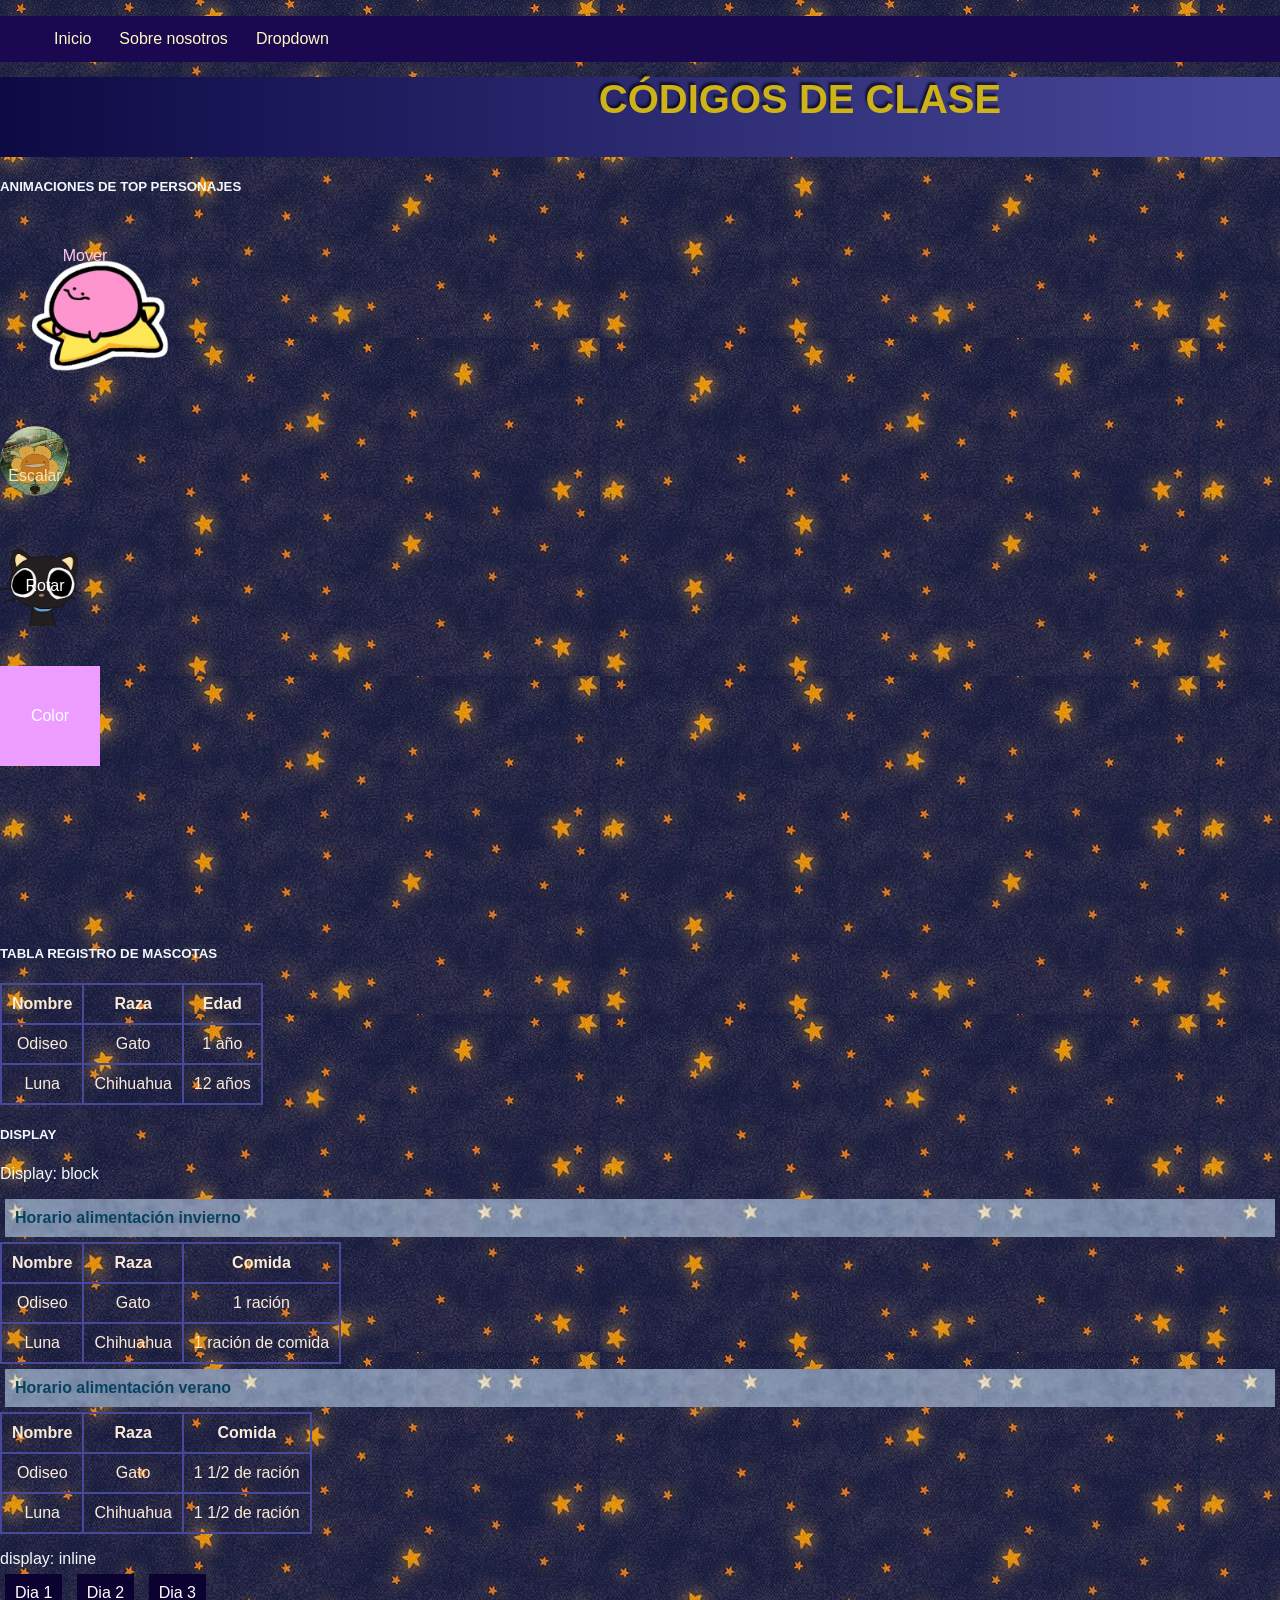
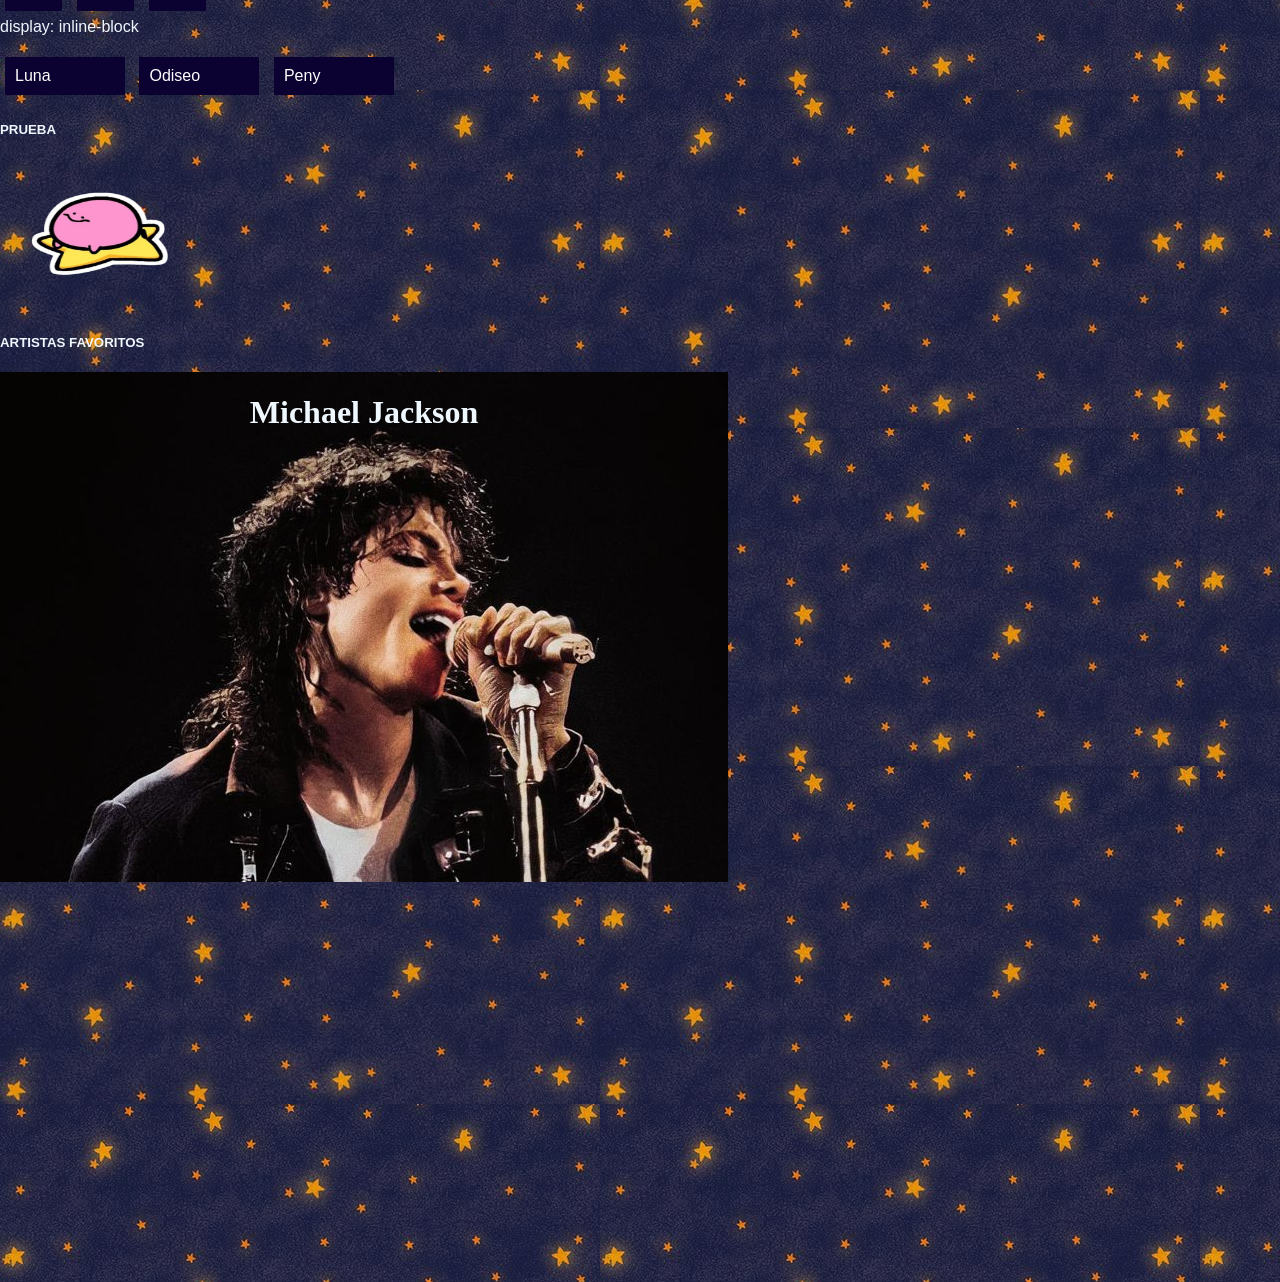
<file: index.html>
<!DOCTYPE html>
<html lang="es">
<head>
    <meta charset="UTF-8">
    <title>Codigos </title>
    <link rel="stylesheet" href="style.css" type="text/css">
    <link href="img/logomish.ico" rel=“icon”>
</head>
    <!-- menú Dropdown -->
 <div class="menuSticky">
    <ul>
        <li><a class="opcion" href="">Inicio</a></li>
        <li><a class="opcion" href="">Sobre nosotros</a></li>
        <li class="dropdown">
            <a href="" class="dropbtn">Dropdown</a>
            <div class="dropdown-content">
                <a href="#abajo">Personajes</a>
                <a href="#">Mascotas</a>
                <a href="#">Cantantes favoritos</a>
            </div>
        </li>
    </ul>
    </div>
<div id="abajo"></div>
    
<header>
        <h1>CÓDIGOS DE CLASE</h1>
    </header>
<body>
<h5>ANIMACIONES DE TOP PERSONAJES</h5>
    <div class="caja mover">Mover</div>
    <div class="caja escalar">Escalar</div>
    <div class="caja rotar">Rotar</div>
    <div class="caja color">Color</div>



<h5>TABLA REGISTRO DE MASCOTAS</h5>
    <!-- TABLA -->
     <table>
    <thead>
        <tr>
            <th>Nombre</th>
            <th>Raza</th>
            <th>Edad</th>
        </tr>
    </thead>
    <tbody>
        <tr>
            <td>Odiseo</td>
            <td>Gato</td>
            <td>1 año</td>
        </tr>
        <tr>
            <td>Luna</td>
            <td>Chihuahua</td>
            <td>12 años</td>
        </tr>
    </tbody>
</table>
<h5>DISPLAY</h5>
 <!-- DISPLAY -->
<p class="titulo">Display: block</p>
<div class="block">Horario alimentación invierno</div>
<table>
    <thead>
        <tr>
            <th>Nombre</th>
            <th>Raza</th>
            <th>Comida</th>
        </tr>
    </thead>
    <tbody>
        <tr>
            <td>Odiseo</td>
            <td>Gato</td>
            <td>1 ración</td>
        </tr>
        <tr>
            <td>Luna</td>
            <td>Chihuahua</td>
            <td>1 ración de comida</td>
        </tr>
    </tbody>
</table>
<div class="block">Horario alimentación verano</div>
<table>
    <thead>
        <tr>
            <th>Nombre</th>
            <th>Raza</th>
            <th>Comida</th>
        </tr>
    </thead>
    <tbody>
        <tr>
            <td>Odiseo</td>
            <td>Gato</td>
            <td>1 1/2 de ración</td>
        </tr>
        <tr>
            <td>Luna</td>
            <td>Chihuahua</td>
            <td>1 1/2 de ración</td>
        </tr>
    </tbody>
</table>

<p class="titulo">display: inline</p>
<div class="inline">Dia 1</div>
<div class="inline">Dia 2</div>
<div class="inline">Dia 3</div>

<p class="titulo">display: inline-block</p>
<div class="inline-block">Luna</div>
<div class="inline-block">Odiseo</div>
<div class="inline-block">Peny</div>
 

<div class="roja"></div>
<div class="azul"></div>
</body>
</html>
 


<!-- PRUEBA -->
<h5>PRUEBA</h5>
<!DOCTYPE html>
<html lang="es">
<head>
    <meta charset="UTF-8">
    <meta name="viewport" content="width=device-width, initial-scale=1.0">
    <title>Prueba de Imagen</title>
    <link rel="stylesheet" href="style.css" type="text/css">
</head>
<body>

    <img src="img/kirbo.png" alt="Descripción clara de mi imagen">

</body>
    <!-- Código Carrusel -->
<h5>ARTISTAS FAVORITOS</h5>

<div id="slideshow">
        <div class="slide-wrapper">
            <div class="imgUno">
                <h1 class="number">Michael Jackson</h1>
            </div>

            <div class="imgDos">
                <h1 class="number">Blondie</h1>
            </div>

            <div class="imgTres">
                <h1 class="number">Fleetwood Mac</h1>
            </div>

            <div class="imgCuatro">
                <h1 class="number">Arctic Monkeys</h1>
            </div>
             <div class="imgCinco">
                <h1 class="number">Megan the stallion</h1>
            </div>

        </div>
    </div>

</html>
</file>
<file: style.css>
/* menú Dropdown */
.menuSticky{
            overflow: hidden;
            top: 0;
            position: sticky;
            height: 200px;
            margin-bottom: -150px;
        }
        ul {
            list-style-type: none;
            overflow: hidden;
            background-color: #1a0950;
        }
 
        li {
            float: left;
        }
 
        .opcion {
            display: inline-block;
            color: rgb(255, 250, 194);
            text-align: center;
            padding: 14px;
            text-decoration: none;
        }
 
        .dropbtn {
            display: inline-block;
            color: rgb(255, 250, 194);
            text-align: center;
            padding: 14px;
            text-decoration: none;
        }
 
        .dropdown {
            display: inline-block;
        }
 
        .dropdown-content {
            display: none;
            position: absolute;
            background-color: #9e6affb5;
            width: 160px;
            box-shadow: 0px 8px 16px 0px rgba(0, 0, 0, 0.2);
            z-index: 1;
        }
 
        a {
            color: #cdbdff;
            padding: 12px 16px;
            text-decoration: none;
            display: block;
            text-align: left;
        }
 
        .dropdown:hover .dropdown-content {
            display: block;
        }




/* Animaciones individuales */
  header{
           font-family:Verdana, sans-serif;
           color: rgb(205, 178, 25);
           text-shadow: -2px -3px 2px rgba(0,0,0,0.6);
           background: #0d0a44;
background: linear-gradient(90deg,#0d0a44 0%, #49499c 80%);
           width: 1600px;
           height: 80px;
           text-align: center;
           align-items: center;
           margin: 0;
           font-size: 20px;

        }
        body {
            background-image: url(img/estrellas\ fondo.jpg);
            margin: 0;
            color: aliceblue;
            font-family: Helvetica, sans-serif;
            
            
        }

    .p {
        color:
         bisque;

         }
       

/* Animaciones */
.mover{
    width: 100px;
    height: 100px;
    background-image: url('img/kirbo.png');
    background-size: cover; 
     width: 170px;
    height: 200px;
    color: rgb(255, 198, 248);
    font-family:Impact, sans-serif;
    text-align: center;
    line-height: 80px; 
    margin-bottom: 10px;
   }
  
.color {
    width: 100px;
    height: 100px;
    background-color: rgb(237, 157, 255);
    color: white;
    text-align: center;
    line-height: 100px; /* Para centrar el texto verticalmente */
    margin-bottom: 180px;
}
.escalar {
    width: 70px;
    height: 70px;
    background-image: url('img/sunflower.png');
    background-size: cover; 
     width: 70px;
    height: 70px;
    color: rgb(255, 223, 173);
    font-family: Impact, sans-serif;
    text-align: center;
    line-height: 100px; /* Para centrar el texto verticalmente */
    margin-bottom: 40px;
}
.rotar{
    width: 170px;
    height: 170px;
    background-image: url('img/chococat.png');
    background-size: cover; 
     width: 90px;
    height: 90px;
    color: white;
    text-align: center;
    line-height: 100px; /* Para centrar el texto verticalmente */
    margin-bottom: 40px;
}


/* Animaciones individuales */
.mover {
    /* Agregamos 'alternate' para que el movimiento sea de ida y vuelta */
    animation: moverAnim 3s infinite ease-in-out alternate;
}

.escalar {
    animation: escalarAnim 3s infinite ease-in-out alternate;
}

.rotar {
    /* La rotación suele verse mejor si es continua, así que quitamos alternate aquí */
    animation: rotarAnim 3s infinite linear;
}

.color {
    animation: colorAnim 3s infinite ease-in-out alternate;
}

/* Keyframes (tus animaciones están perfectas, solo las mantenemos) */
@keyframes moverAnim {
    from { transform: translateX(0); }
    to { transform: translateX(150px); }
}

@keyframes escalarAnim {
    from { transform: scale(1); }
    to { transform: scale(1.5); }
}

@keyframes rotarAnim {
    from { transform: rotate(0deg); }
    to { transform: rotate(360deg); }
}

@keyframes colorAnim {
    from { background-color: rgb(237, 157, 255); }
    to { background-color: dodgerblue; }
}

 
/* TABLA */
table{
     margin: 40px, auto;
     color:antiquewhite;
     border-collapse: collapse;
     text-align: center;
    }
    td, th{ 
        border: 2px, solid #49499c;
        padding: 10px;
        align-items: center;
    }






/* Display */
 .block {
           background-image: url(img/estrellasfondo2.jpg);
            color: rgb(7, 66, 97);
            font-family: Helvetica;
            font-weight: bold;
            padding: 10px;
            margin: 5px;
            display: block;/*Posición haciendo salto de línea*/

        }
       
        .inline {
            background: rgb(12, 2, 49);
            color: white;
            font-family: Helvetica;
            padding: 10px;
            margin: 5px;
            display: inline;
        }
 
        .inline-block {
            background: rgb(12, 2, 49);
            height: auto;
            color: white;
            font-family: Helvetica;
            padding: 10px;
            margin: 5px;
            display: inline-block;
            width: 100px;

        }
        img {
  width: 200px;
  height: 150px;
}
 
        /* Z-index */
.roja {
        width: 50px;
      height: 50px;
      position: fixed; /* Requisito para z-index */
       background-color: rgba(98, 77, 219, 0.915);
      top: 20px;
      left: 1430px;
      z-index: 0;
    }
 
    .azul {
       width: 50px;
      height: 50px;
      position: fixed;
       background-color: rgba(7, 1, 29, 0.8);
      top: 50px;
      left: 1450px;
      z-index: 1;
    }

 /* CARRUSEL */

#slideshow {
        text-align: center;
        overflow: hidden;
        height: 510px;
        width: 728px;
        margin-bottom: 400px;
      }
      
      .slide-wrapper {
        width: 3640px;
        animation: slide 25s infinite ease-in-out;
      }
      
      
      .imgUno {
        background-image: url(img/michaeljackson.jpg);
        /*Agregar background-image: url(); para añadir imágenes*/
        object-fit: cover;
        background-position: top;
        float: left;
        height: 510px;
        width: 728px;
        font-family:'Franklin Gothic Medium';
      }
      
      .imgDos {
        background-image: url(img/blondie.jpg);
        object-fit: cover;
        background-position: center;
        float: left;
        height: 510px;
        width: 728px;
        font-family:'Franklin Gothic Medium';
        color: darkred;


      }
      
      .imgTres {
        background-image: url(img/fleetwoodmac4.jpg);
        object-fit: cover;
        background-position: center;
        float: left;
        height: 510px;
        width: 728px;
        font-family:'Franklin Gothic Medium';

      }
      
      .imgCuatro {
        background-image: url(img/arcticmonkeys4.jpg);
        object-fit: cover;
        background-position: center;
        float: left;
        height: 510px;
        width: 728px;
        font-family:'Franklin Gothic Medium';
        color: black;

      }

      .imgCinco {
        background-image: url(img/Megan.jpg);
        object-fit: cover;
        background-position: top;
        float: left;
        height: 510px;
        width: 728px;
        font-family:'Franklin Gothic Medium';


      }


      @keyframes slide {
      /* Imagen 1 (0px) */
  0%, 15% { margin-left: 0; }
  
  /* Transición 1 a 2 */
  
  /* Imagen 2 (-728px) */
  20%, 35% { margin-left: -728px; }
  
  /* Transición 2 a 3 */
  
  /* Imagen 3 (-1456px) */
  40%, 55% { margin-left: -1456px; }
  
  /* Transición 3 a 4 */
  
  /* Imagen 4 (-2184px) */
  60%, 75% { margin-left: -2184px; }
  
  /* Transición 4 a 5 */
  
  /* Imagen 5 (-2912px) - CÁLCULO: -2184 - 728 */
  80%, 95% { margin-left: -2912px; }
  
  /* Transición final para volver al inicio suavemente */
  100% { margin-left: 0; }
}
</file>
